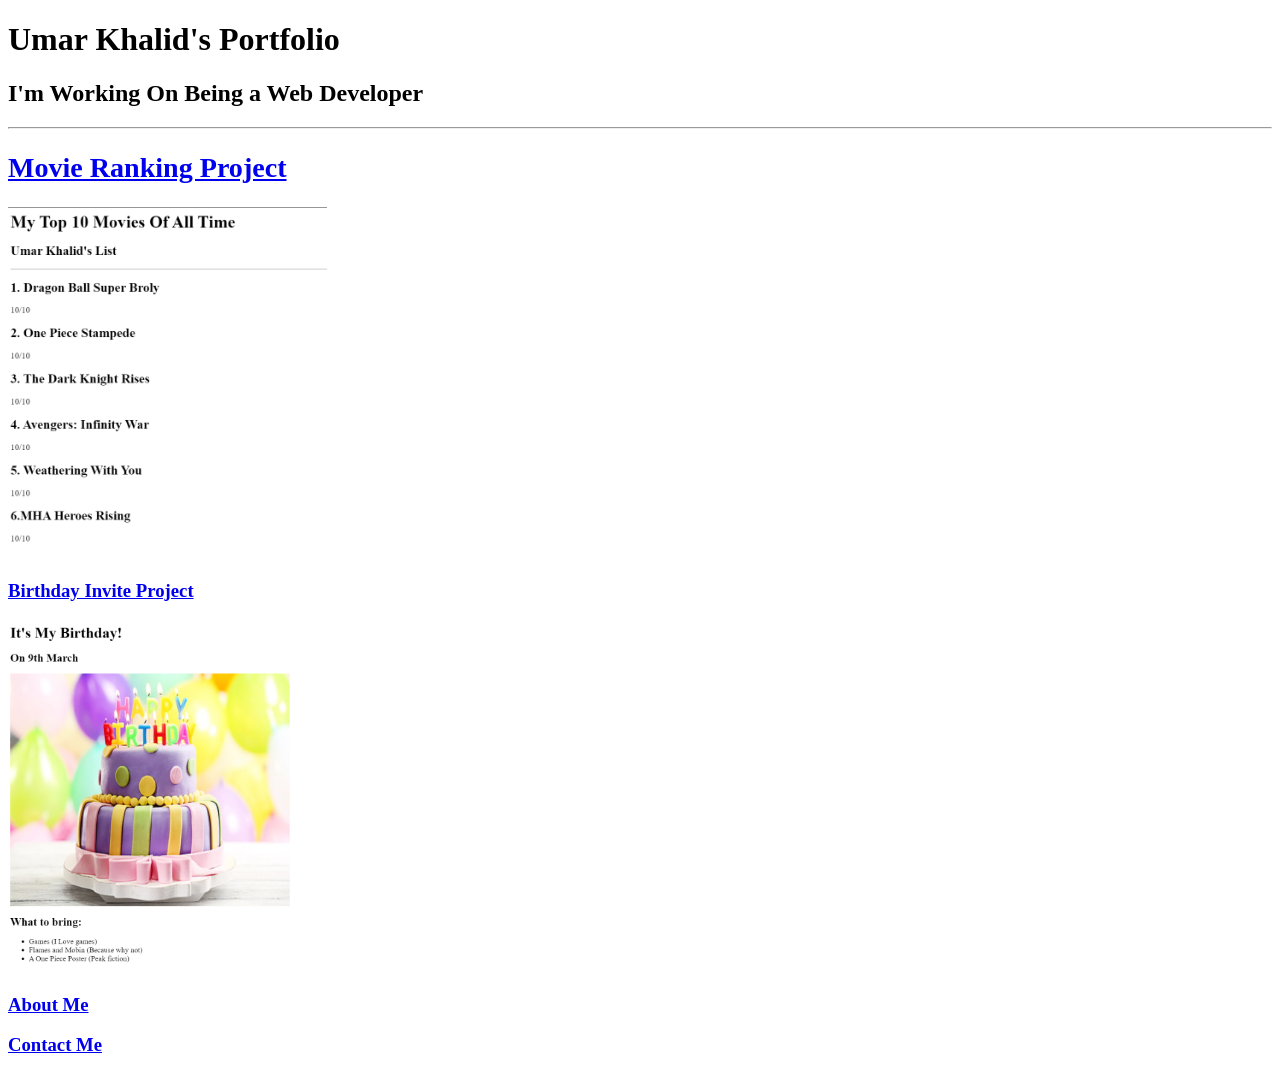
<file: index.html>
<!-- TODO 1: Create the HTML Boilerplate -->
<!DOCTYPE html>
<html lang="en">
<head>
    <meta charset="UTF-8">
    <meta name="viewport" content="width=device-width, initial-scale=1.0">
    <title>Umar.Portfolio</title>
</head>
<body>
    
</body>
</html>

<h1>  Umar Khalid's Portfolio</h1>
<h2> I'm Working On Being a Web Developer</h2>

<hr>

<h3><a href="./public/movie-ranking.html"> <h2> Movie Ranking Project</h2></a></h3>
<img src="./assets/images/movie-rankinguk.png" height ="350" alt = "MRP"/><br />

<h3><a href="./public/birthday-invite.html"> Birthday Invite Project</a></h3>
<img src="./assets/images/birthday-inviteuk.png" height ="350" alt ="BP" /><br />

<h3> <a href="./public/about.html"> About Me</a></h3>

<h3><a href="./public/contact.html"> Contact Me</a></h3>
</file>
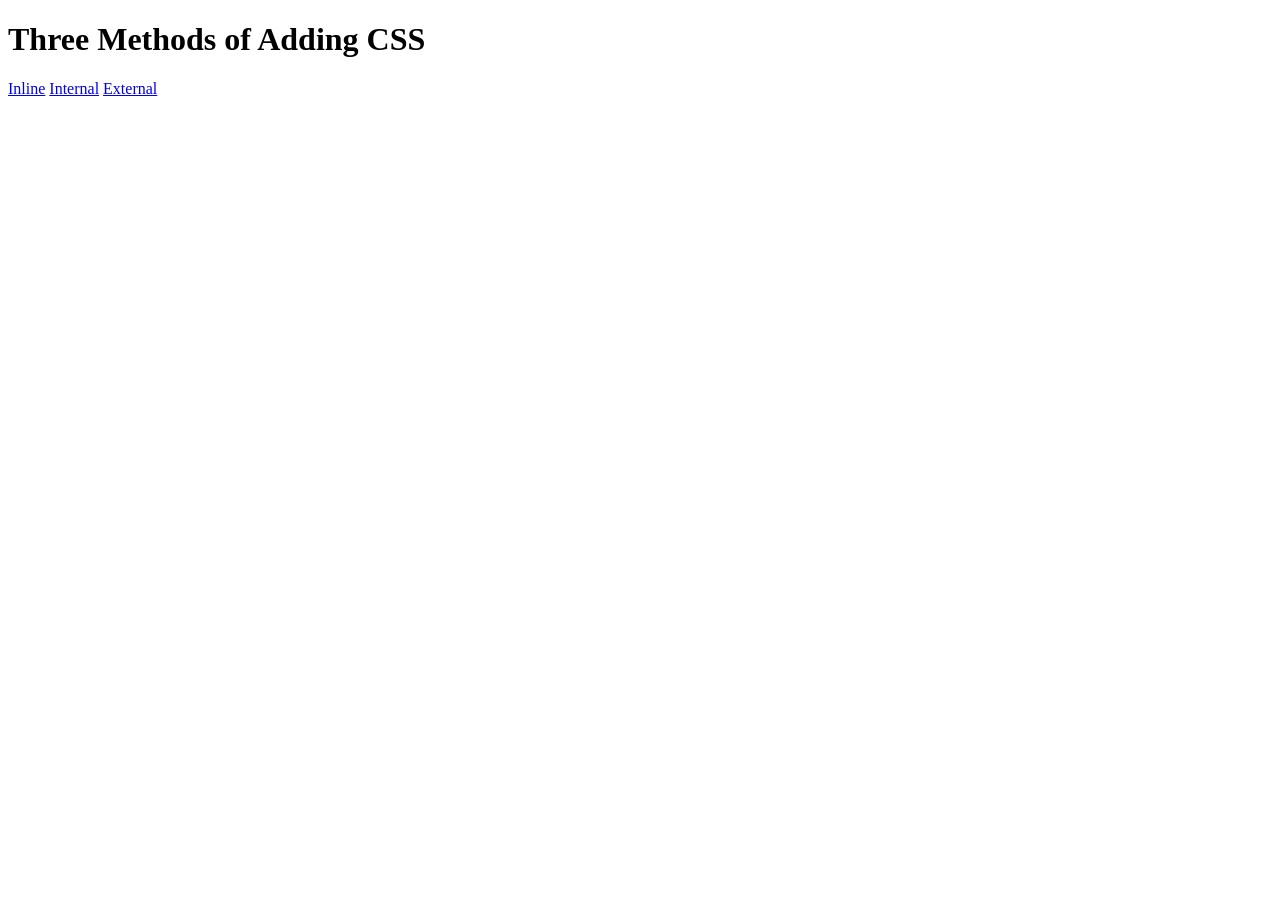
<file: Web Development/5.1. Adding CSS/index.html>
<!DOCTYPE html>
<html lang="en">

<head>
  <meta charset="UTF-8">
  <title>Adding CSS</title>
</head>

<body>
  <h1>Three Methods of Adding CSS</h1>
  <!-- Create 3 Links to The 3 Webpages: inline, internal and external -->
   <a href="./inline.html"> Inline</a>
   <a href="./internal.html"> Internal</a>
   <a href="./external.html"> External</a> 

</body>

</html>
</file>
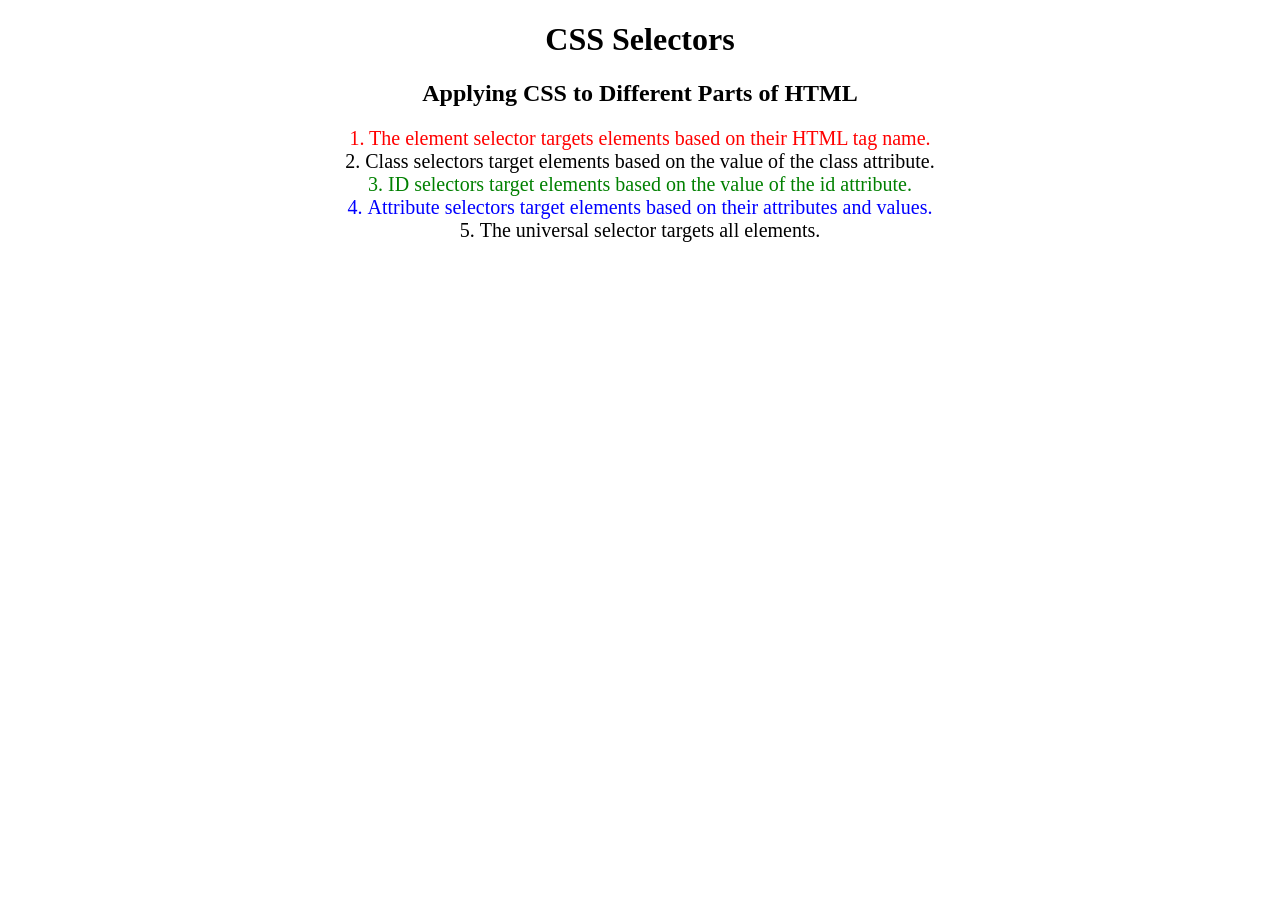
<file: Web Development/5.3 CSS Selectors/index.html>
<!DOCTYPE html>
<html lang="en">

<head>
  <meta charset="UTF-8">
  <title>CSS Selectors</title>
  <link rel="stylesheet" href="./style.css" />
</head>

<body>
  <h1>CSS Selectors</h1>
  <h2>Applying CSS to Different Parts of HTML</h2>
  <!-- TODO 1: Set the CSS for all paragraph tags to "color: red" -->
  <p class="note">1. The element selector targets elements based on their HTML tag name.</p>

  <ol>
    <!-- TODO 2: Set the CSS for all elements with a class of "note" to "font-size: 20px" -->
    <li class="note" value="2">Class selectors target elements based on the value of the class attribute.</li>

    <!-- TODO 3: Set the CSS for the element with an id of "id-selector-demo" to "color: green" -->
    <li class="note" id="id-selector-demo" value="3">ID selectors target elements based on the value of the id
      attribute.</li>

    <!-- TODO 4: Set the CSS for the li elements that have the "value" attribute set to "4" to have "color: blue" -->
    <li class="note" value="4">Attribute selectors target elements based on their attributes and values.</li>

    <!-- TODO 5: Set all elements to have "text-align: center" -->
    <li class="note" value="5">The universal selector targets all elements.</li>
  </ol>
</body>

</html>
</file>
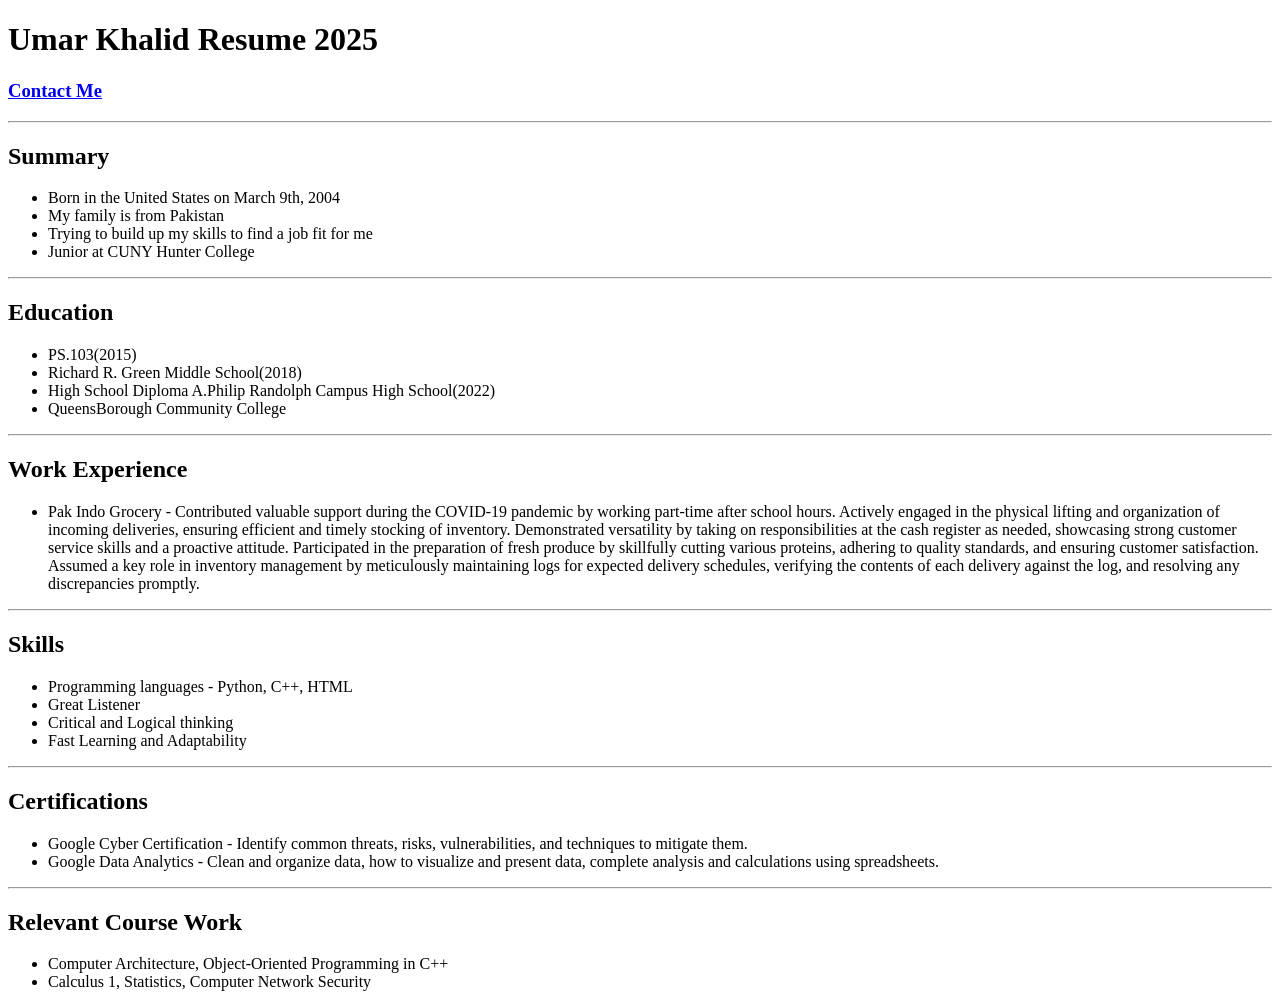
<file: Web Development/index/index.html>
<!DOCTYPE html>
<html lang="en">
<head>
    <meta charset="UTF-8">
    <meta name="viewport" content="width=device-width, initial-scale=1.0">
    <title>My Resume</title>
    
</head>
<body>
    <h1> Umar Khalid Resume 2025</h1>
    <h3><a href="../4.3 HTML Porfolio Project/public/contact.html"> Contact Me</a></h3>
    <hr>
    <h2> Summary</h2>
    <ul> 
        <li>Born in the United States on March 9th, 2004</li>
        <li> My family is from Pakistan</li>
        <li> Trying to build up my skills to find a job fit for me</li>
        <li> Junior at CUNY Hunter College</li>
    </ul>

    <hr>
    <h2> Education</h2>
    <ul>
        <li> PS.103(2015)</li>
        <li> Richard R. Green Middle School(2018)</li>
        <li> High School Diploma A.Philip Randolph Campus High School(2022)</li>
        <li> QueensBorough Community College</li>
    </ul>
    <hr>
    <h2> Work Experience</h2>
    <ul>
        <li> Pak Indo Grocery - Contributed valuable support during the COVID-19 pandemic by working part-time after
school hours.
 Actively engaged in the physical lifting and organization of incoming deliveries, ensuring
efficient and timely stocking of inventory.
 Demonstrated versatility by taking on responsibilities at the cash register as needed,
showcasing strong customer service skills and a proactive attitude.
 Participated in the preparation of fresh produce by skillfully cutting various proteins,
adhering to quality standards, and ensuring customer satisfaction.
 Assumed a key role in inventory management by meticulously maintaining logs for
expected delivery schedules, verifying the contents of each delivery against the log, and
resolving any discrepancies promptly.</li>
    </ul>
    <hr> 
    <h2>Skills</h2>
    <ul>
        <li> Programming languages - Python, C++, HTML</li>
        <li> Great Listener</li>
        <li> Critical and Logical thinking</li>
        <li> Fast Learning and Adaptability</li>
    </ul>
    <hr>
    <h2> Certifications</h2>
    <ul>
        <li> Google Cyber Certification - Identify common threats, risks, vulnerabilities, and techniques to
mitigate them.</li>
        <li> Google Data Analytics - Clean and organize data, how to visualize and present data,
complete analysis and calculations using spreadsheets.</li>
    </ul>
    <hr>
    <h2> Relevant Course Work</h2>
    <ul>
        <li> Computer Architecture, Object-Oriented Programming in C++</li>
        <li> Calculus 1, Statistics, Computer Network Security</li>
    </ul>
</body>
</html>
</file>
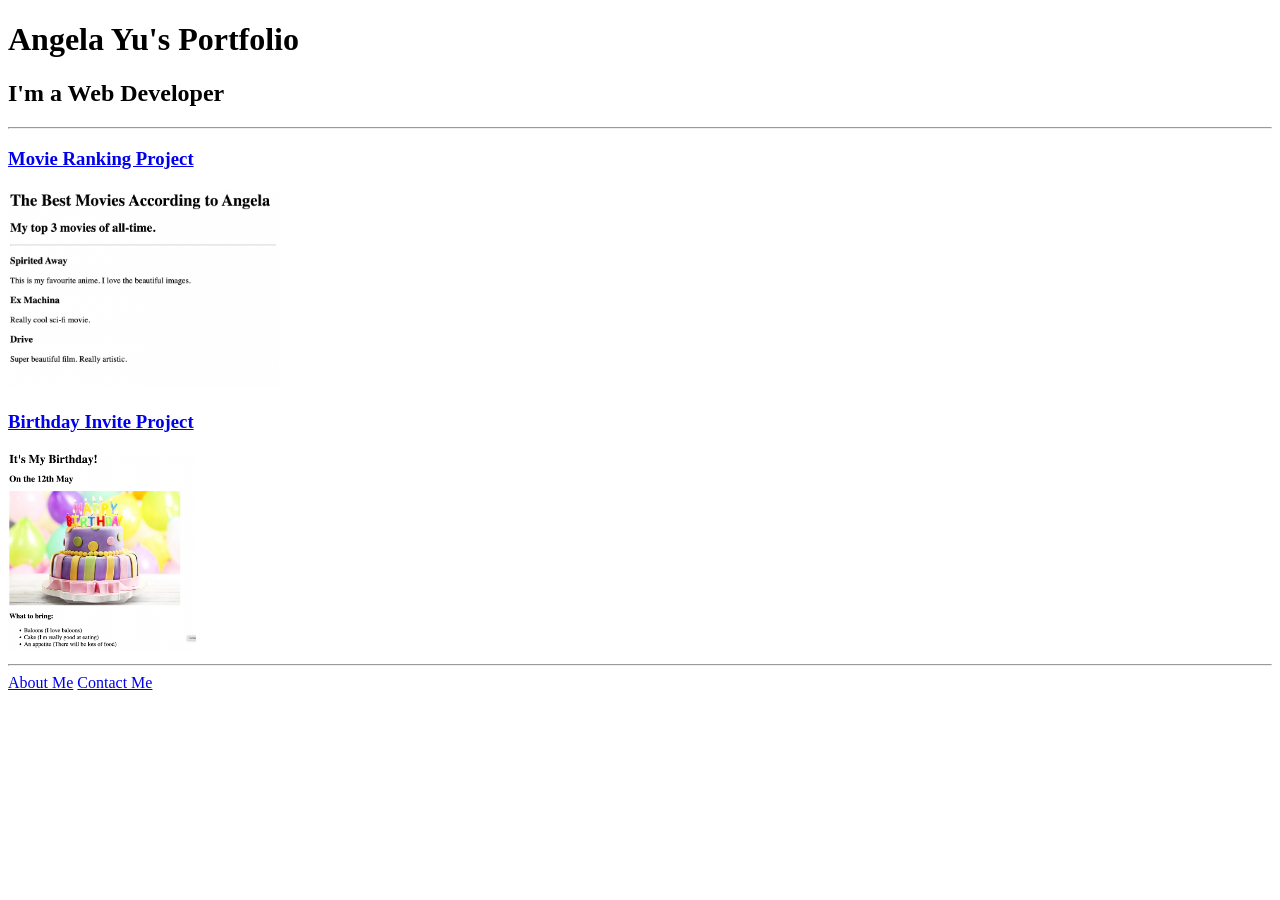
<file: solution.html>
<!DOCTYPE html>
<html lang="en">

<head>
  <meta charset="UTF-8">
  <title>Angela's Portfolio</title>
</head>

<body>
  <h1>Angela Yu's Portfolio</h1>
  <h2>I'm a Web Developer</h2>
  <hr />
  <h3><a href="./public/movie-ranking.html">Movie Ranking Project</a></h3>
  <img src="./assets/images/movie-ranking.png" height="200" alt="movie ranking project preview"/>
  <h3><a href="./public/birthday-invite.html">Birthday Invite Project</a></h3>
  <img src="./assets/images/birthday-invite.png" height="200" alt="birthday invite project preview"/>
  <hr />
  <a href="./public/about.html">About Me</a>
  <a href="./public/contact.html">Contact Me</a>
</body>

</html>
</file>
<file: Web Development/5.3 CSS Selectors/style.css>
ol {
  margin-left: -40px;
  margin-top: -20px;
  list-style-position: inside;
}

/* Write your CSS below, don't change the rules above. */

p {
  color: red;
}

.note{
  font-size: 20px;
}

#id-selector-demo{
  color: green;
}

li[value="4"]{
color: blue;
}

*{
  text-align: center;
}
</file>
